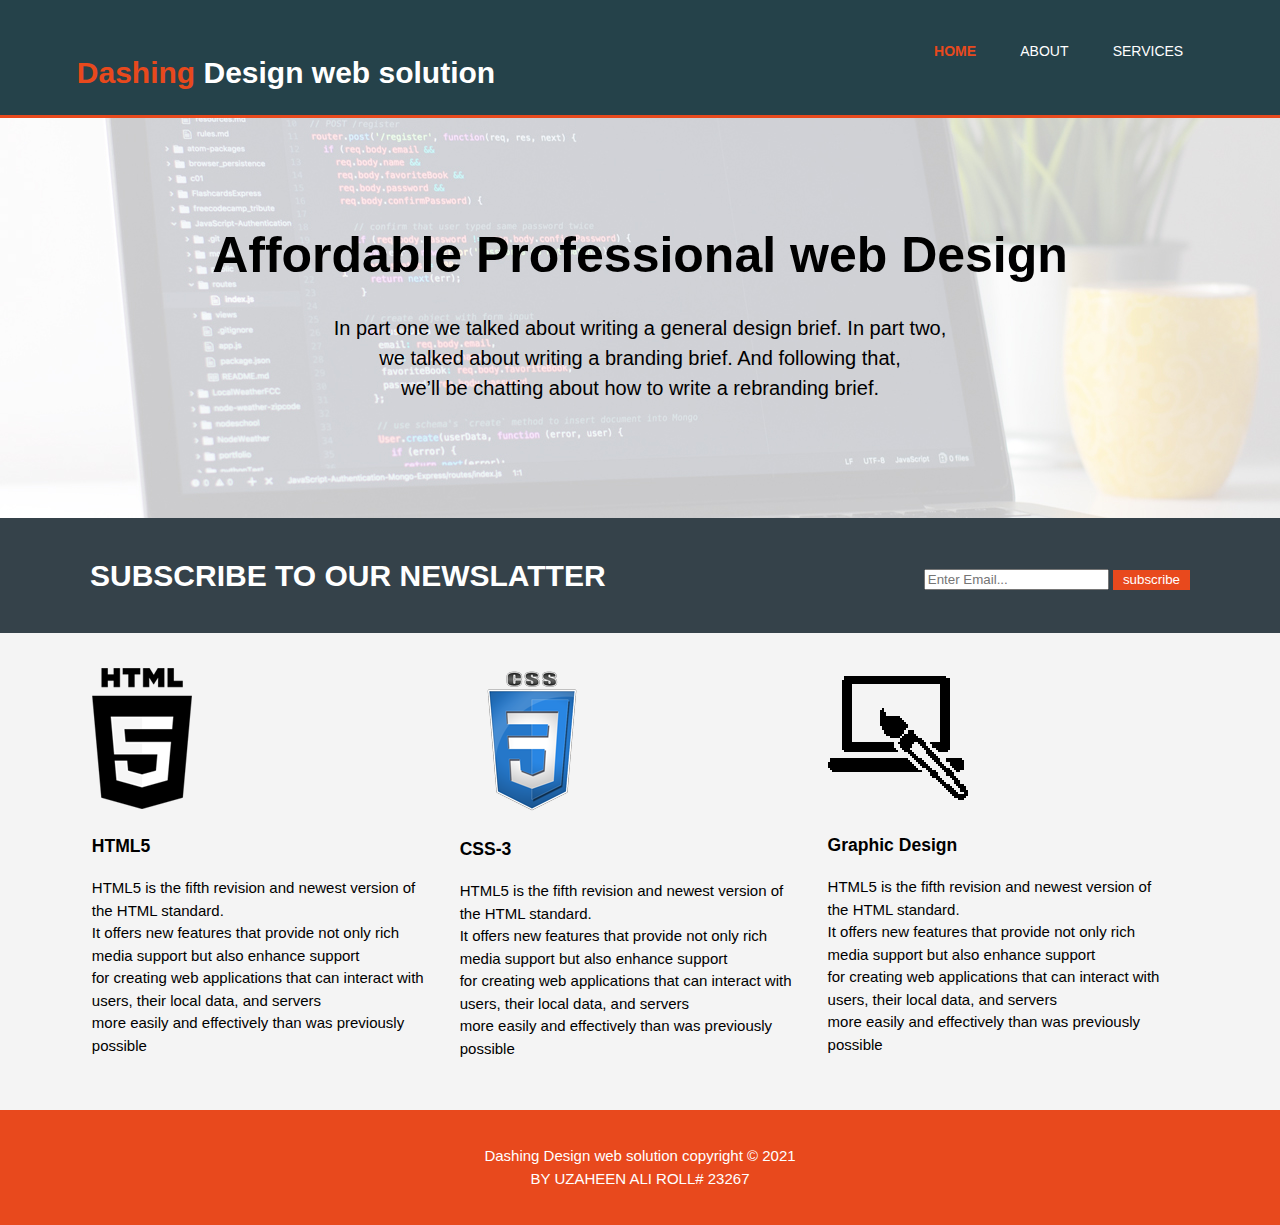
<file: index.html>
<!DOCTYPE html>
<html lang="en">
<head>
    <meta charset="UTF-8">
    <meta http-equiv="X-UA-Compatible" content="IE=edge">
    <meta name="viewport" content="width=device-width, initial-scale=1.0">
    <title>Dashing Design web solution | welcome </title>
    <link rel="stylesheet" href="style.css">
</head>
<body>
    <header>
        <div class="container">
            <div id="branding">
                <h1> <span class="highlight">Dashing</span>  Design web solution</h1>

            </div>
             <nav> 
                 <ul>
                     <li class="current"> <a href="index.html"> home</a></li>
                     <li> <a href="about.html"> about</a></li>
                     <li> <a href="services.html"> services</a></li>
                 </ul>
             </nav>
        </div>


    </header>
    <section id="showcase">
        <div class="container">
            <h1> Affordable Professional web Design  </h1>
            <p> In part one we talked about writing a general design brief. In part two,<br>
                 we talked about writing a branding brief. And following that,<br> 
                we’ll be chatting about how to write a rebranding brief. </p>

        </div> 

    </section>
    <section id="newslatter">
        <div class="container">
           <h1> SUBSCRIBE TO OUR NEWSLATTER </h1>
           <form>
               <input type="Email" placeholder="Enter Email..." >
               <button type="submit" class="button_1">subscribe </button>
           </form>
        </div>
    </section>
    </section>
    <section id="boxes" >  
        <div class="container">
            <div class="box">
                <img src="html.png">
                <h3> HTML5 </h3>
                <P>HTML5 is the fifth revision and newest version of the HTML standard.<br>
                     It offers new features that provide not only rich media support but also enhance support <br>
                     for creating web applications that can interact with users, their local data, and servers <br>
                     more easily and effectively than was previously possible</P>

            </div>
            <div class="box">
                <img src="css.png">
                <h3> CSS-3 </h3>
                <P>HTML5 is the fifth revision and newest version of the HTML standard.<br>
                     It offers new features that provide not only rich media support but also enhance support <br>
                     for creating web applications that can interact with users, their local data, and servers <br>
                     more easily and effectively than was previously possible</P>

            </div>
            <div class="box">
                <img src="bursh.png">
                <h3> Graphic Design </h3>
                <P>HTML5 is the fifth revision and newest version of the HTML standard.<br>
                     It offers new features that provide not only rich media support but also enhance support <br>
                     for creating web applications that can interact with users, their local data, and servers <br>
                     more easily and effectively than was previously possible</P>

            </div>
            

        </div>
    </section>
    <footer>
        <p>Dashing Design web solution copyright &copy; 2021 <br> BY UZAHEEN ALI ROLL# 23267 </p>
    </footer>
</body>
</html>
</file>
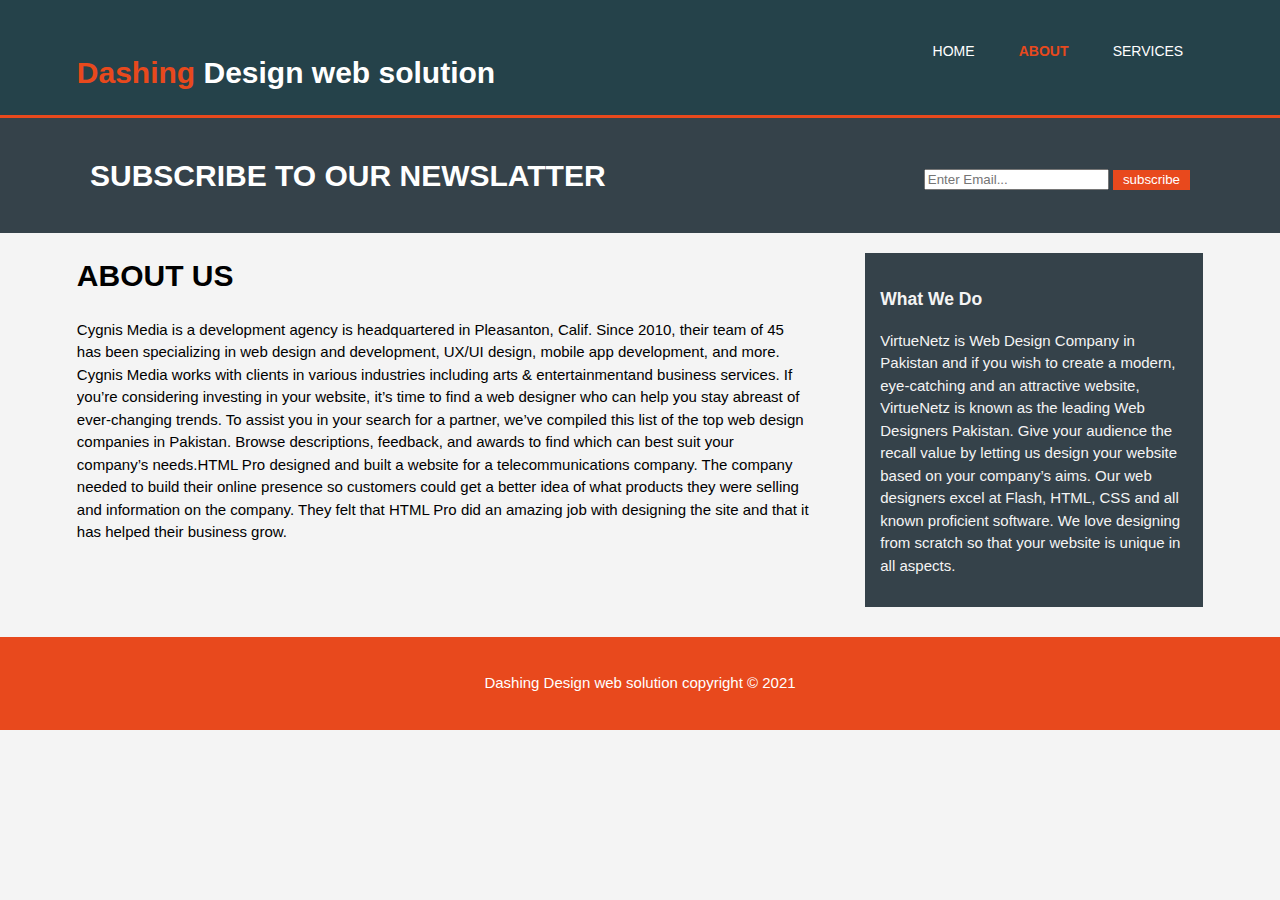
<file: ABOUT.html>
<!DOCTYPE html>
<html lang="en">
<head>
    <meta charset="UTF-8">
    <meta http-equiv="X-UA-Compatible" content="IE=edge">
    <meta name="viewport" content="width=device-width, initial-scale=1.0">
    <title>Dashing Design web solution | ABOUT </title>
    <link rel="stylesheet" href="style.css">
</head>
<body>
    <header>
        <div class="container">
            <div id="branding">
                <h1> <span class="highlight">Dashing</span>  Design web solution</h1>

            </div>
             <nav> 
                 <ul>
                     <li> <a href="index.html"> home</a></li>
                     <li class="current"> <a href="about.html"> about</a></li>
                     <li> <a href="services.html"> services</a></li>
                 </ul>
             </nav>
        </div>


    </header>
    
        </div> 

    </section>
    <section id="newslatter">
        <div class="container">
           <h1> SUBSCRIBE TO OUR NEWSLATTER </h1>
           <form>
               <input type="Email" placeholder="Enter Email..." >
               <button type="submit" class="button_1">subscribe </button>
           </form>
        </div>
    </section>
    </section>
    <section id="main" >  
        <div class="container">
            <article id="main-col">
                <h1 class="page-title">ABOUT US
                </h1>
                <p>
                    Cygnis Media is a development agency is headquartered in Pleasanton, Calif. Since 2010,
                     their team of 45 has been specializing in web design and development, UX/UI design, 
                     mobile app development, and more. Cygnis Media works with clients in various industries including arts
                      & entertainmentand business services. If you’re considering investing in your website, it’s time to find a web designer who can help you stay abreast of ever-changing trends.
                      To assist you in your search for a partner, we’ve compiled this list of the top web design companies in Pakistan. Browse descriptions, feedback, 
                      and awards to find which can best suit your company’s needs.HTML Pro designed and built a website for a telecommunications company. The company needed
                       to build their online presence so customers could get a better idea of what products they were selling and information on the company. They felt that HTML Pro did an 
                      amazing job with designing the site and that it has helped their business grow.
                </p>

            </article>
            <aside id="sidebar"> 
                <div class="dark"> 
                <h3> What We Do  </h3>
                <p> VirtueNetz is Web Design Company in Pakistan and if you wish to create a modern, eye-catching and an
                     attractive website, VirtueNetz is known as the leading Web Designers Pakistan. Give your audience the
                      recall value by letting us design your website based on your company’s aims. Our web designers excel
                       at Flash, HTML, CSS and all known proficient software. We love designing from scratch 
                    so that your website is unique in all aspects.</p> </div>

            </aside>
            

        </div>
    </section>
    <footer>
        <p>Dashing Design web solution copyright &copy; 2021</p>
    </footer>
</body>
</html>
</file>
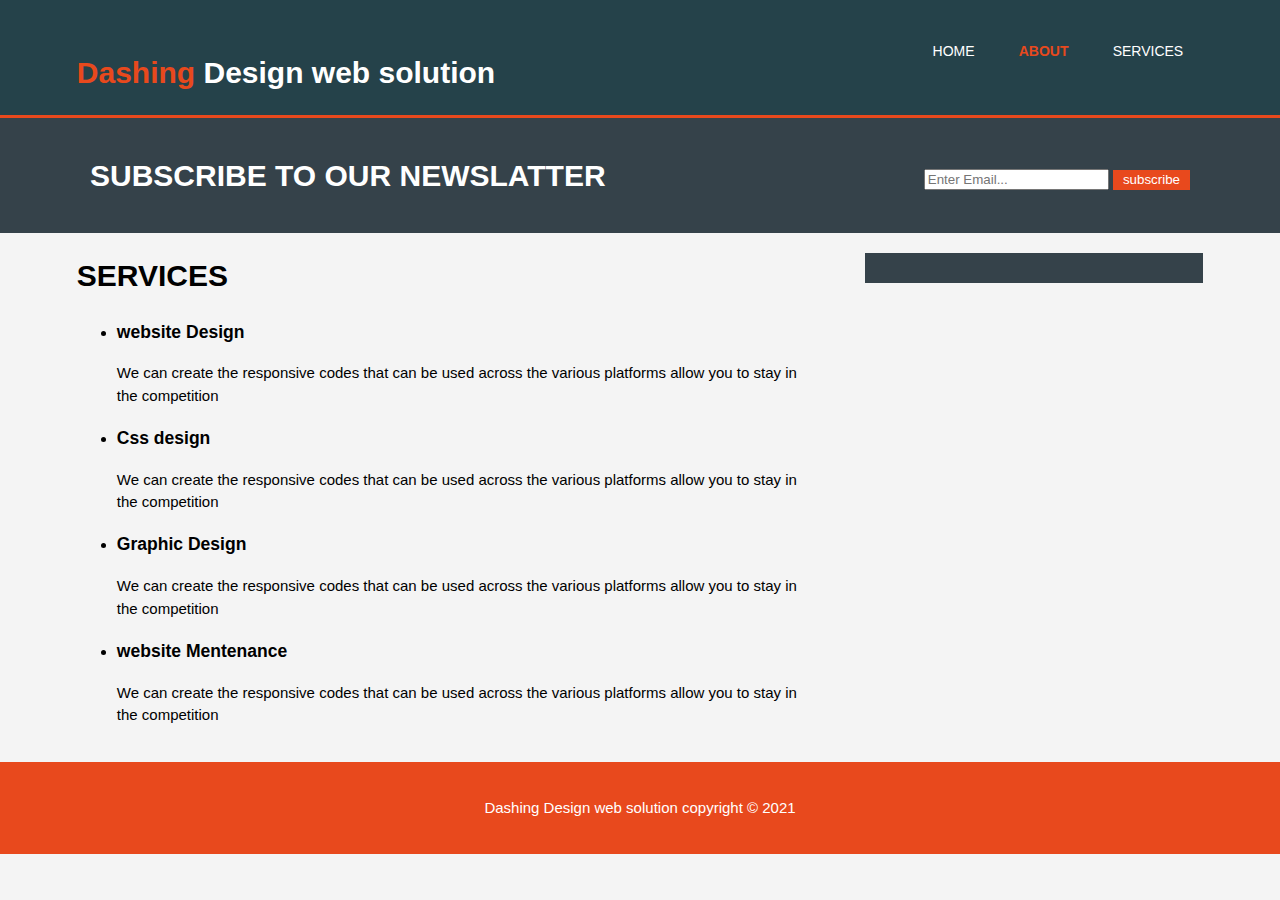
<file: services.html>
<!DOCTYPE html>
<html lang="en">
<head>
    <meta charset="UTF-8">
    <meta http-equiv="X-UA-Compatible" content="IE=edge">
    <meta name="viewport" content="width=device-width, initial-scale=1.0">
    <title>Dashing Design web solution | services  </title>
    <link rel="stylesheet" href="style.css">
</head>
<body>
    <header>
        <div class="container">
            <div id="branding">
                <h1> <span class="highlight">Dashing</span>  Design web solution</h1>

            </div>
             <nav> 
                 <ul>
                     <li> <a href="index.html"> home</a></li>
                     <li class="current"> <a href="about.html"> about</a></li>
                     <li> <a href="services.html"> services</a></li>
                 </ul>
             </nav>
        </div>


    </header>
    
        </div> 

    </section>
    <section id="newslatter">
        <div class="container">
           <h1> SUBSCRIBE TO OUR NEWSLATTER </h1>
           <form>
               <input type="Email" placeholder="Enter Email..." >
               <button type="submit" class="button_1">subscribe </button>
           </form>
        </div>
    </section>
    </section>
    <section id="main" >  
        <div class="container">
            <article id="main-col">
                <h1 class="page-title">SERVICES 
                </h1>
                <ul id="services">
                    <li>
                        <h3>website Design </h3>
                        <p>
                            We can create the responsive codes that can be used across the various
                             platforms allow you to stay in the competition
                        </p>
                        
                    </li>
                    <li>
                        <h3>Css design  </h3>
                        <p>
                            We can create the responsive codes that can be used across the various
                             platforms allow you to stay in the competition
                        </p>
                        
                    </li>
                    <li>
                        <h3>Graphic Design </h3>
                        <p>
                            We can create the responsive codes that can be used across the various
                             platforms allow you to stay in the competition
                        </p>
                        
                    </li>
                    <li>
                        <h3>website Mentenance </h3>
                        <p>
                            We can create the responsive codes that can be used across the various
                             platforms allow you to stay in the competition
                        </p>
                        
                    </li>


                </ul>
               

            </article>
            <aside id="sidebar"> 
                <div class="dark"> 
                
                
            </aside>
            

        </div>
    </section>
    <footer>
        <p>Dashing Design web solution copyright &copy; 2021</p>
    </footer>
</body>
</html>
</file>
<file: style.css>
body {
    font-family: Arial, Helvetica, sans-serif;
    font-size: 15px;
    line-height: 1.5;
    padding: 0;
    margin: 0;
    background-color: #f4f4f4;
}
.container {
    width: 88%;
    margin: auto;
    overflow: hidden;
}

header {
    background: #25424a;
    color: #ffff;
    padding-top: 30px;
    min-height: 70px;
    border-bottom: #e8491d 3px solid;
}
header a {
    color: #ffff;
    text-decoration: none;
    text-transform: uppercase;
    font-size: 14px;
}
header ul {
    margin: 0;
    padding: 0;
}
.button_1 {
    height: 20px;
    background: #e8491d;
    border: 0;
    padding-left: 10px;
    padding-right: 10px;
    color: #ffffff;
}
.dark {
    padding: 15px;
    background:#35424a;
    color: #f4f4f4;
    margin-top: 10px;
    margin-bottom: 10px;
}
header li {
    display: inline;
    padding: 0 20px 0 20px;
}
header #branding {
    float: left;

}
header #branding h1 {
    padding: 0;
}
header nav {
    float: right;
    margin-top: 10px;
}
header .highlight, header .current a {
    color: #e8491d;
    font-weight: bold;
}
header a :hover {
    color: #cccccc;
    font-weight: bold;

}
#showcase {
    min-height: 400px;
    background: url(showcase.jpg) no-repeat 0 -200px;
    
}
#showcase {

    
    text-align: center; 
    color:black;
    font-style: bold;
    
}
#showcase h1 {
    margin-top: 100px;
    font-size: 50px;
    margin-bottom: 10px;

}
#showcase p {
    font-size: 20px;
}
#newslatter {
    padding: 15px;
    color: #ffffff;
    background: #35424a;
}
#newslatter h1 {

}
#newslatter form {
    float: right;
    margin-top: -50px;
    
}
#newslatter input [type="email"] {
    padding: 4px;
    height: 25px;
    width: 250px;
}
#boxes {
    margin-top: 20px;

}
#boxes .box {
    float: left;
    width: 30%;
    padding: 15px;
}
#boxes .box img {

}
footer {
    padding: 20px;
    margin-top: 20px;
    color: #ffffff;
    background-color: #e8491d;
    text-align: center;
}
aside#sidebar {
    float: right;
    width: 30%;
    margin-top: 10px;
}
article#main-col {
    float: left;
    width: 65%;
}
</file>
